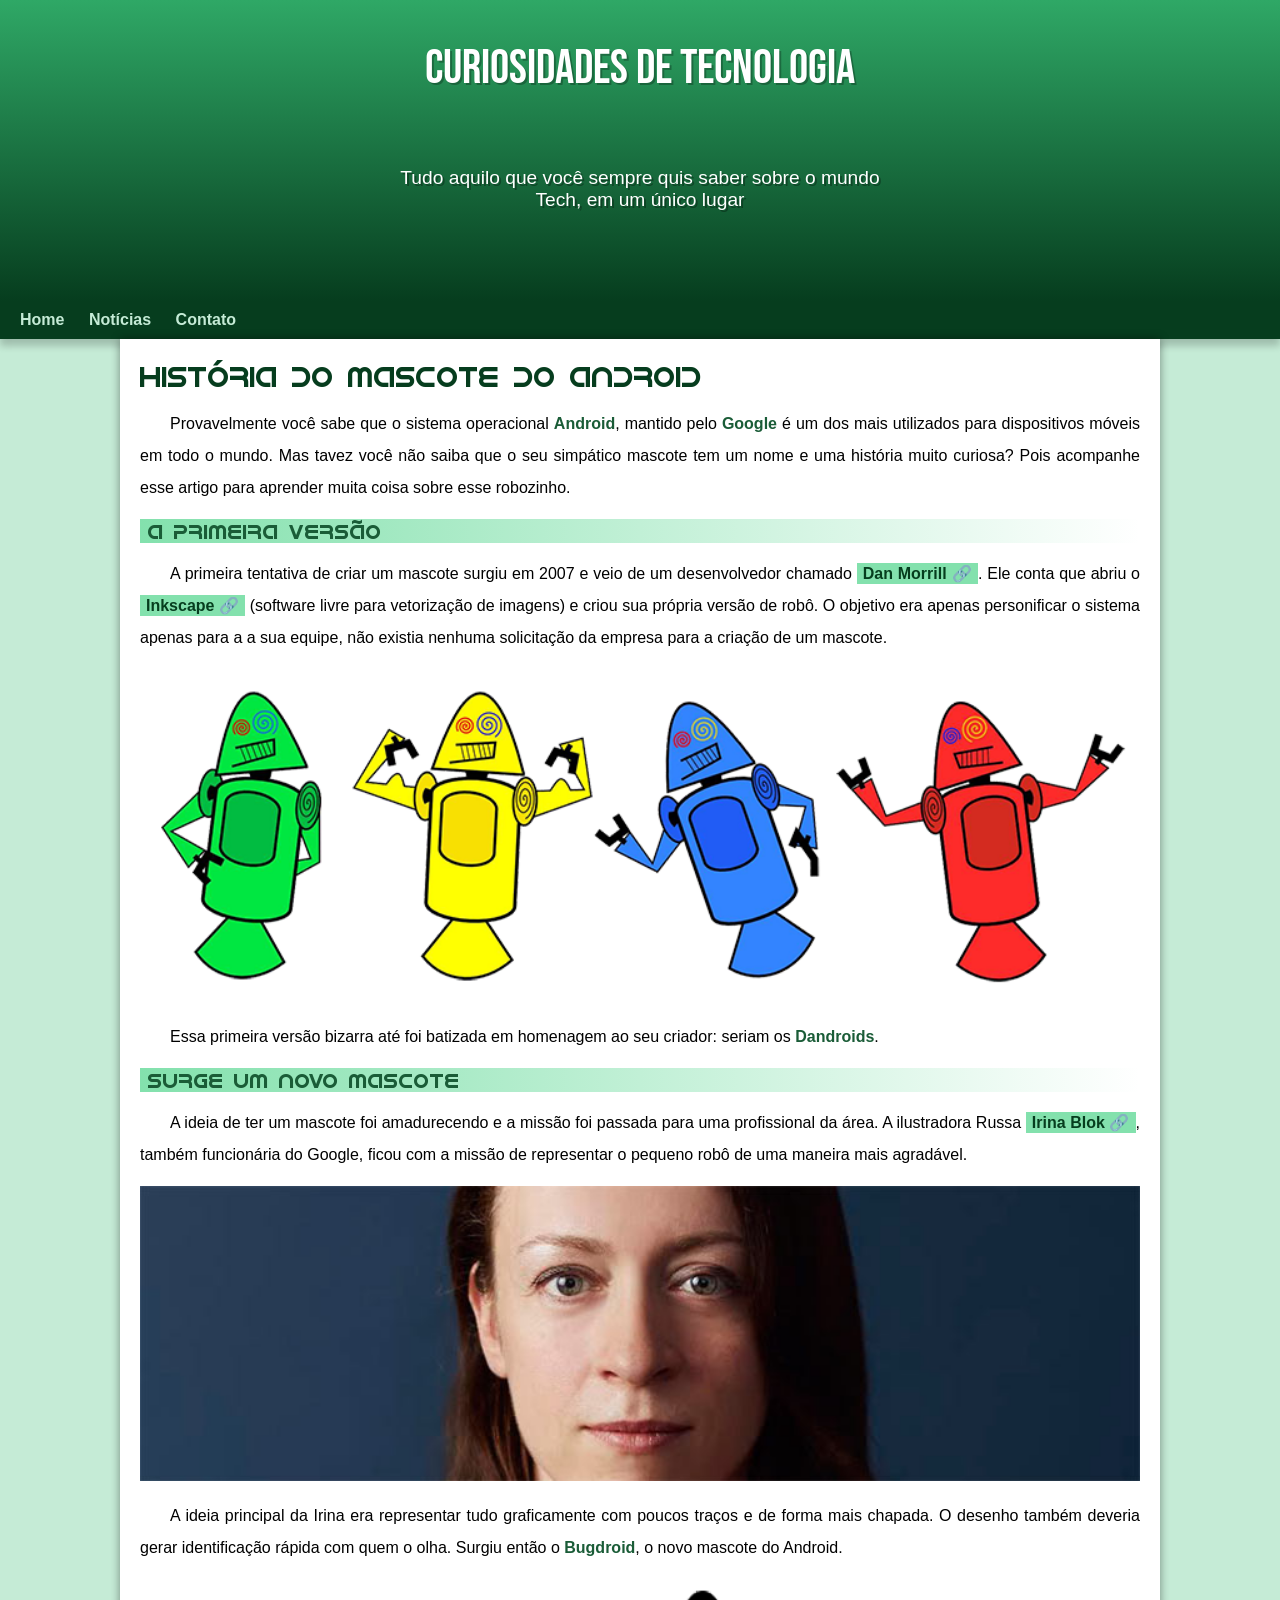
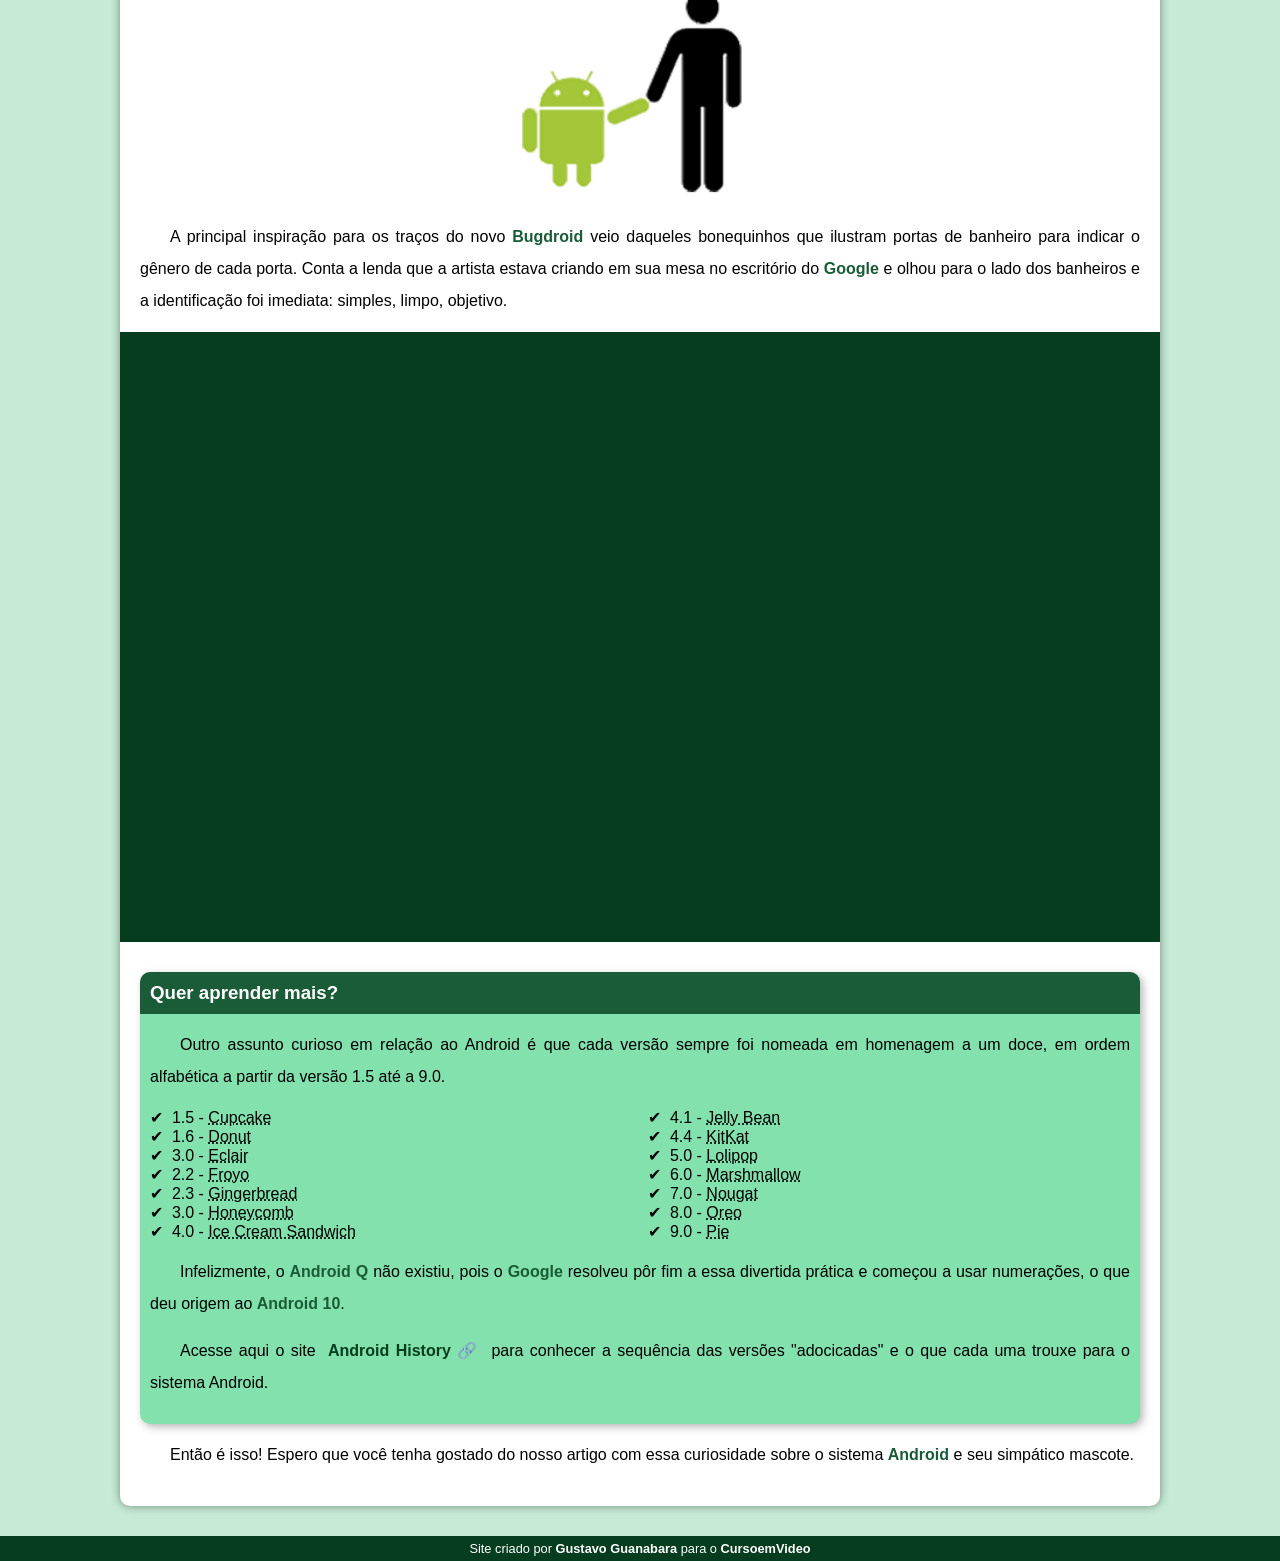
<file: index.html>
<!DOCTYPE html>
<html lang="pt-br">
<head>
    <meta charset="UTF-8">
    <meta http-equiv="X-UA-Compatible" content="IE=edge">
    <meta name="viewport" content="width=device-width, initial-scale=1.0">
    <title>Como surgiu o mascote do Android?</title>
    <link rel="shortcut icon" href="imagens/favicon.ico" type="image/x-icon">
    <link rel="stylesheet" href="estilo/style.css">
</head>
<body>
    <header>
        <h1 id="titulo">Curiosidades de Tecnologia</h1>
        <p id="tecnologia">Tudo aquilo que você sempre quis saber sobre o mundo <br> Tech, em um único lugar</p>
    </header>
    <nav>
        <a href="#">Home</a>
        <a href="#">Notícias</a>
        <a href="#">Contato</a>
    </nav>
    <main>
        <article>
            <h1>História do Mascote do Android</h1>

            <p>Provavelmente você sabe que o sistema operacional <strong>Android</strong>, mantido pelo <strong>Google</strong> é um dos mais utilizados para dispositivos móveis em todo o mundo. Mas tavez você não saiba que o seu simpático mascote tem um nome e uma história muito curiosa? Pois acompanhe esse artigo para aprender muita coisa sobre esse robozinho.</p>

            <h2>A primeira versão</h2>

            <p>A primeira tentativa de criar um mascote surgiu em 2007 e veio de um desenvolvedor chamado <a href="https://androidcommunity.com/dan-morrill-shows-us-the-android-mascot-that-almost-was-20130103/" target="_blank" class="externo">Dan Morrill</a>. Ele conta que abriu o <a href="https://inkscape.org/" target="_blank" class="externo">Inkscape</a> (software livre para vetorização de imagens) e criou sua própria versão de robô. O objetivo era apenas personificar o sistema apenas para a a sua equipe, não existia nenhuma solicitação da empresa para a criação de um mascote.</p>

            <picture> <source media="(max-width: 670px)" srcset="imagens/dan-droids-pq.png"> <img src="imagens/dan-droids.png" alt="Primeiro mascote do Android"></picture>

            <p>Essa primeira versão bizarra até foi batizada em homenagem ao seu criador: seriam os <strong>Dandroids</strong>.</p>

            <h2>Surge um novo mascote</h2>

            <p>A ideia de ter um mascote foi amadurecendo e a missão foi passada para uma profissional da área. A ilustradora Russa <a href="https://www.irinablok.com/android" target="_blank" class="externo">Irina Blok</a>, também funcionária do Google, ficou com a missão de representar o pequeno robô de uma maneira mais agradável.</p>

            <picture> <source media="(max-width: 670px)" srcset="imagens/irina-blok-pq.jpg"> <img src="imagens/irina-blok.jpg" alt="Irina Blok, criadora do Bugdroid"></picture>

            <p>A ideia principal da Irina era representar tudo graficamente com poucos traços e de forma mais chapada. O desenho também deveria gerar identificação rápida com quem o olha. Surgiu então o <strong>Bugdroid</strong>, o novo mascote do Android.</p>

            <img src="imagens/bugdroid.png" class="pequena" alt="Bugdroid">

            <p>A principal inspiração para os traços do novo <strong>Bugdroid</strong> veio daqueles bonequinhos que ilustram portas de banheiro para indicar o gênero de cada porta. Conta a lenda que a artista estava criando em sua mesa no escritório do <strong>Google</strong> e olhou para o lado dos banheiros e a identificação foi imediata: simples, limpo, objetivo.</p>

            <div class="video">
                <iframe width="560" height="315" src="https://www.youtube.com/embed/l2UDgpLz20M" title="YouTube video player" frameborder="0" allow="accelerometer; autoplay; clipboard-write; encrypted-media; gyroscope; picture-in-picture" allowfullscreen></iframe>
            </div>
            
            <aside>
                <h3>Quer aprender mais?</h3>

                <p>Outro assunto curioso em relação ao Android é que cada versão sempre foi nomeada em homenagem a um doce, em ordem alfabética a partir da versão 1.5 até a 9.0.</p>

                <ul>
                    <li>1.5 - <abbr title="Bolo de Copo">Cupcake</abbr></li>
                    <li>1.6 - <abbr title="Rosquinha">Donut</abbr></li>
                    <li>3.0 - <abbr title="Bomba">Eclair</abbr></li>
                    <li>2.2 - <abbr title="Iogurte Congelado">Froyo</abbr></li>
                    <li>2.3 - <abbr title="Biscoito de Gengibre">Gingerbread</abbr></li>
                    <li>3.0 - <abbr title="Favo de Mel">Honeycomb</abbr></li>
                    <li>4.0 - <abbr title="Sanduíche de Sorvete">Ice Cream Sandwich</abbr></li>
                    <li>4.1 - <abbr title="Jujuba">Jelly Bean</abbr></li>
                    <li>4.4 - <abbr title="KitKat">KitKat</abbr></li>
                    <li>5.0 - <abbr title="Pirulito">Lolipop</abbr></li>
                    <li>6.0 - <abbr title="Marshmallow">Marshmallow</abbr></li>
                    <li>7.0 - <abbr title="Torrone">Nougat</abbr></li>
                    <li>8.0 - <abbr title="Oreo">Oreo</abbr></li>
                    <li>9.0 - <abbr title="Torta">Pie</abbr></li>
                </ul>

                <p>Infelizmente, o <strong>Android Q</strong> não existiu, pois o <strong>Google</strong> resolveu pôr fim a essa divertida prática e começou a usar numerações, o que deu origem ao <strong>Android 10</strong>.</p>

                <p>Acesse aqui o site <a href="https://www.android.com/intl/en_uk/history/#/donut" target="_blank" class="externo">Android History</a> para conhecer a sequência das versões "adocicadas" e o que cada uma trouxe para o sistema Android.</p>
            </aside>

            <p>Então é isso! Espero que você tenha gostado do nosso artigo com essa curiosidade sobre o sistema <strong>Android</strong> e seu simpático mascote.</p>
        </article>
    </main>
    <footer>
        <p>Site criado por <a href="https://github.com/devthiagoluciano" target="_blank">Gustavo Guanabara</a> para o <a href="https://www.youtube.com/cursoemvideo" target="_blank">CursoemVideo</a></p>
    </footer>
</body>
</html>
</file>
<file: estilo/style.css>
@charset "UTF-8";

@import url('https://fonts.googleapis.com/css2?family=Bebas+Neue&display=swap');

@font-face {
    font-family: 'Android';
    src: url('../fontes/idroid.otf') format('opentype');
    font-weight: normal;
}

/*
#c5ebd6
#83e1ad
#3ddc84
#2fa866
#1a5c37
#063d1e
list-style-type: '\2714\00A0\00A0'; não é compativel com todo navegador
*/

:root {
    --cor0: #c5ebd6;
    --cor1: #83e1ad;
    --cor2: #3ddc84;
    --cor3: #2fa866;
    --cor4: #1a5c37;
    --cor5: #063d1e;

    --fonte-padrao: Arial, Verdana, Helvetica, sans-serif;
    --fonte-destaque: 'Bebas Neue', cursive;
    --fonte-android: 'Android', cursive;
}

* {
    margin: 0px;
    padding: 0px;
}

body {
    background-color: var(--cor0);
    font-family: var(--fonte-padrao);
}

a.externo::after {
    content: '\00A0\1F517';
}

header {
    background-image: linear-gradient(to bottom, var(--cor3), var(--cor5));
    min-height: 150px;
    text-align: center;
    padding: 40px;
}

header > h1 {
    color: white;
    font-family: var(--fonte-destaque);
    font-size: 3em;
    font-weight: normal;
    margin-bottom: 20px;
    text-shadow: 2px 2px 0px rgba(0, 0, 0, 0.267);
}

header > p {
    color: white;
    font-family: var(--fonte-padrao);
    font-size: 1.2em;
    max-width: 500px;
    padding-left: 10px;
    padding-right: 10px;
    margin: auto;
    padding: 50px;
    text-shadow: 2px 2px 0px rgba(0, 0, 0, 0.315);
}

nav {
    background-color: var(--cor5);
    padding: 10px;
    box-shadow: 0px 7px 7px rgba(0, 0, 0, 0.192);
}

nav > a {
    color: var(--cor0);
    padding: 10px;
    border-radius: 5px;
    text-decoration: none;
    font-weight: bold;
    transition-duration: .5s;
}

nav > a:hover {
    background-color: var(--cor3);
    color: var(--cor5);
}

main {

    min-width: 300px;
    max-width: 1000px;
    margin: auto;
    margin-bottom: 30px;
    padding: 20px;
    background-color: white;
    box-shadow: 0px 0px 10px rgba(0, 0, 0, 0.418);
    border-bottom-left-radius: 10px;
    border-bottom-right-radius: 10px;
}

main h1 {
    color: var(--cor5);
    font-family: var(--fonte-android);
    font-weight: normal;
    font-size: 1.8em;
}

main h2 {
    font-family: var(--fonte-android);
    color: var(--cor4);
    font-size: 1.3em;
    font-weight: normal;
    background-image: linear-gradient(to right, var(--cor1), transparent);
    text-indent: 8px;
}

main p {
    margin: 15px 0px;
    text-align: justify;
    text-indent: 30px;
    font-size: 1em;
    line-height: 2em;
}

main strong {
    color: var(--cor4);
    font-weight: bold;
}

main a {
    text-decoration: none;
    font-weight: bold;
    color: var(--cor5);
    background-color: var(--cor1);
    padding: 2px 6px;
}

main a:hover {
    text-decoration: underline;
    color: var(--cor4);
}

main img {
    width: 100%;
}

main img.pequena {
    max-width: 350px;
    display: block;
    margin: auto;
}

div.video {
    background-color: var(--cor5);
    margin-bottom: 30px;
    margin: 0px -20px 30px -20px;
    padding: 20px;
    padding-bottom: 59%;
    position: relative;
}

div.video > iframe {
    position: absolute;
    top: 5%;
    left: 5%;
    width: 90%;
    height: 90%;
}

aside {
    background-color: var(--cor1);
    padding: 10px;
    border-radius: 10px;
    box-shadow: 3px 3px 8px rgba(0, 0, 0, 0.281);
}

aside > h3 {
    background-color: var(--cor4);
    color: white;
    padding: 10px;
    margin: -10px -10px 0px -10px;
    border-radius: 10px 10px 0px 0px;
}

aside > ul {
    list-style-type: '\2714\00A0\00A0';
    list-style-position: inside;
    columns: 2;
}

footer {
    background-color: var(--cor5);
    color: white;
    text-align: center;
    font-size: 0.8em;
    padding: 5px;
}

footer a {
    color: white;
    font-weight: bolder;
    text-decoration: none;
}

footer a:hover {
    text-decoration: underline;
    color: var(--cor1);
}
</file>
